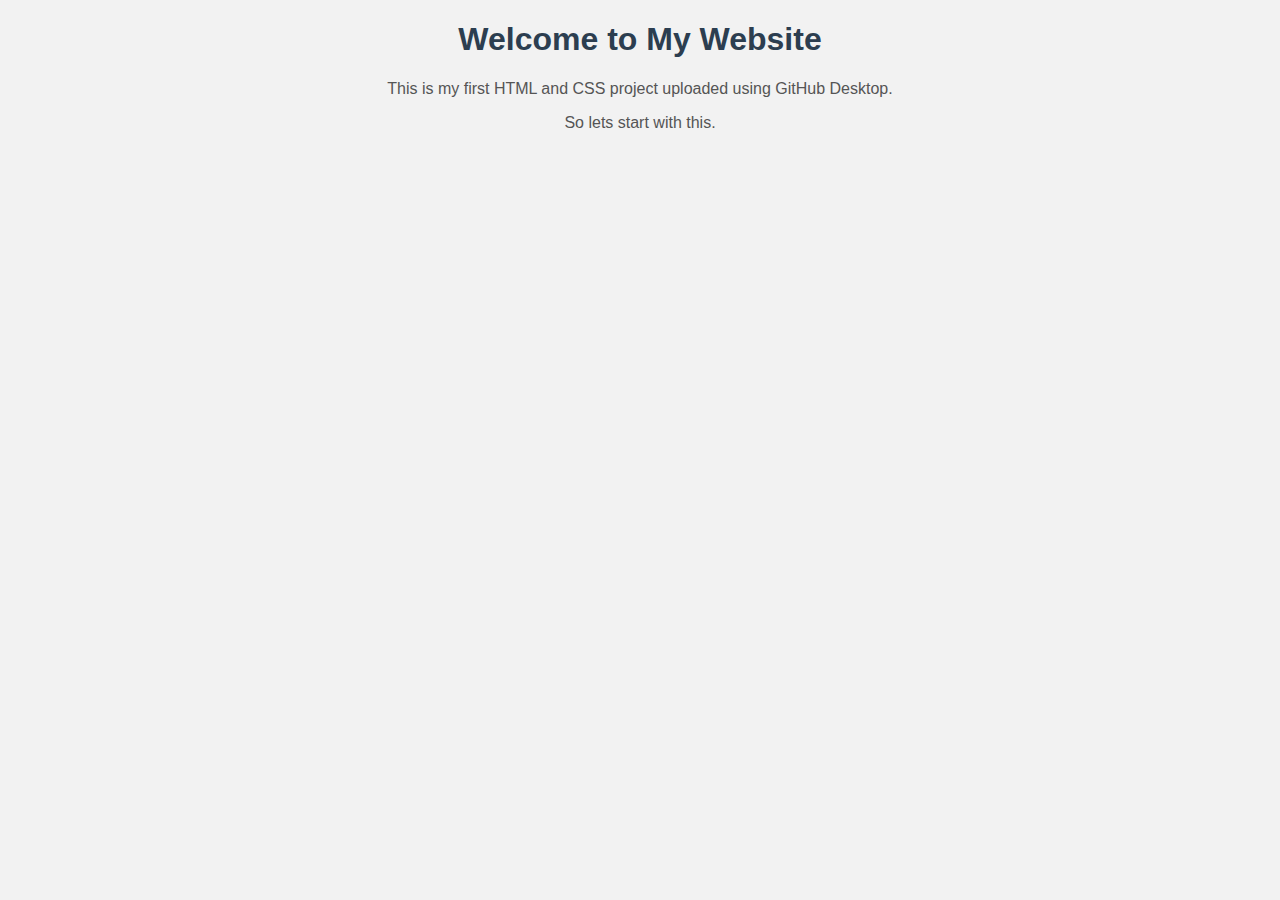
<file: index.html>
<!DOCTYPE html>
<html lang="en">
<head>
  <meta charset="UTF-8">
  <meta name="viewport" content="width=device-width, initial-scale=1.0">
  <title>My First Web Page</title>
  <link rel="stylesheet" href="style.css">
</head>
<body>
  <h1>Welcome to My Website</h1>
  <p>This is my first HTML and CSS project uploaded using GitHub Desktop.</p>
  <p>So lets start with this.</p>
  
</body>
</html>
</file>
<file: style.css>
body {
  background-color: #f2f2f2;
  text-align: center;
  font-family: Arial, sans-serif;
}

h1 {
  color: #2c3e50;
}

p {
  color: #555;
}
</file>
